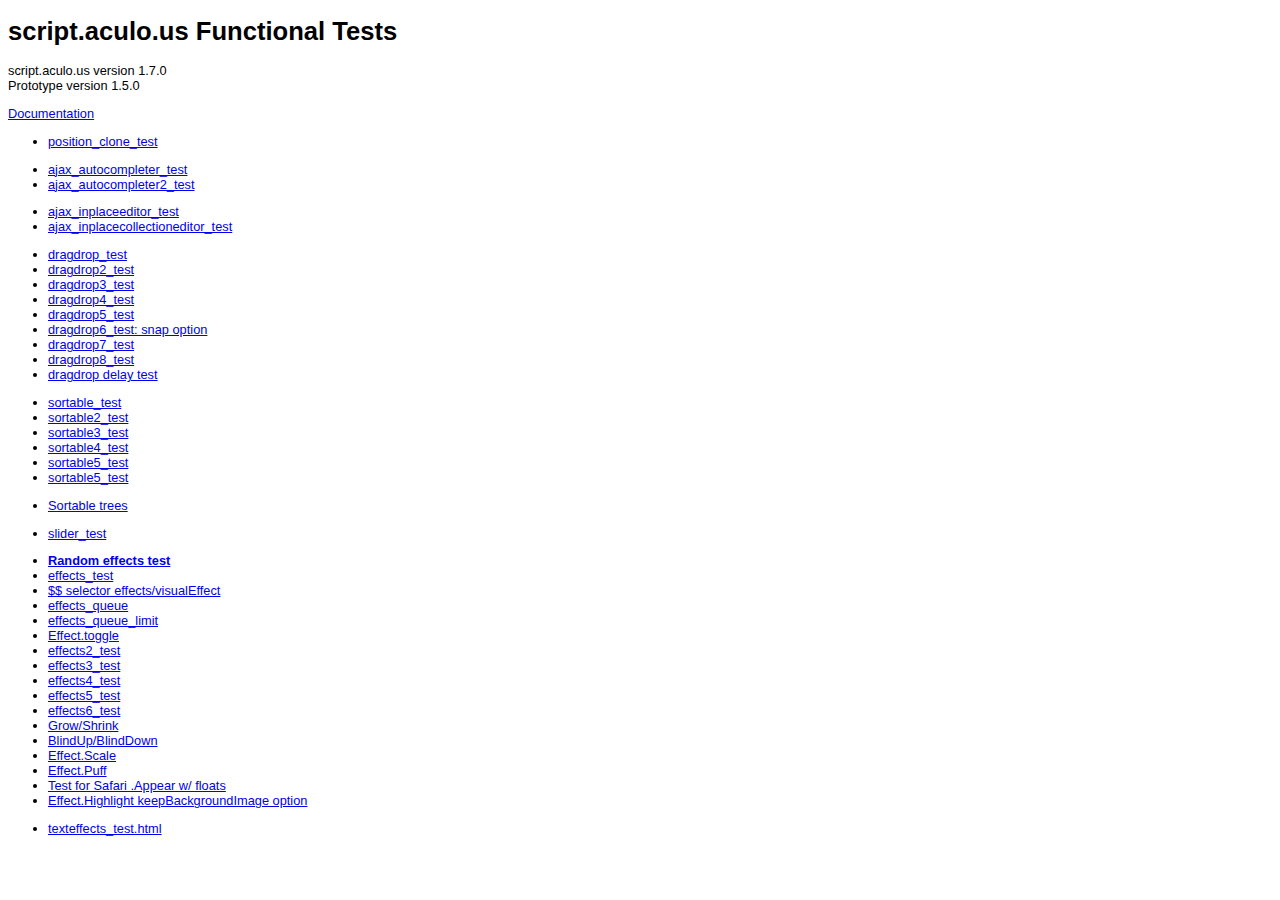
<file: include/scriptaculous/test/functional/index.html>
<!DOCTYPE html PUBLIC "-//W3C//DTD XHTML 1.0 Transitional//EN"
        "http://www.w3.org/TR/xhtml1/DTD/xhtml1-transitional.dtd">
<html xmlns="http://www.w3.org/1999/xhtml" xml:lang="en" lang="en">
<head>
  <title>script.aculo.us functional tests</title>
  <meta http-equiv="content-type" content="text/html; charset=utf-8" />
  <script src="../../lib/prototype.js" type="text/javascript"></script>
  <script src="../../src/scriptaculous.js" type="text/javascript"></script>
  <script src="../../src/unittest.js" type="text/javascript"></script>
  <link rel="stylesheet" href="../test.css" type="text/css" />
</head>
<body>

<h1>script.aculo.us Functional Tests</h1>

<p id="version"></p>

<script type="text/javascript" language="javascript" charset="utf-8">
// <![CDATA[
  $('version').innerHTML = 'script.aculo.us version '+Scriptaculous.Version+'<br/>Prototype version ' + Prototype.Version;
// ]]>
</script>

<p><a href="http://wiki.script.aculo.us/scriptaculous/show/UnitTesting" target="test">Documentation</a></p>

<ul>
  <li><a href="position_clone_test.html" target="test">position_clone_test</a></li>
</ul>
<ul>
  <li><a href="ajax_autocompleter_test.html" target="test">ajax_autocompleter_test</a></li>
  <li><a href="ajax_autocompleter2_test.html" target="test">ajax_autocompleter2_test</a></li>
</ul>
<ul>
  <li><a href="ajax_inplaceeditor_test.html" target="test">ajax_inplaceeditor_test</a></li>
  <li><a href="ajax_inplacecollectioneditor_test.html" target="test">ajax_inplacecollectioneditor_test</a></li>
</ul>
<ul>
  <li><a href="dragdrop_test.html" target="test">dragdrop_test</a></li>
  <li><a href="dragdrop2_test.html" target="test">dragdrop2_test</a></li>
  <li><a href="dragdrop3_test.html" target="test">dragdrop3_test</a></li>
  <li><a href="dragdrop4_test.html" target="test">dragdrop4_test</a></li>
  <li><a href="dragdrop5_test.html" target="test">dragdrop5_test</a></li>
  <li><a href="dragdrop6_test.html" target="test">dragdrop6_test: snap option</a></li>
  <li><a href="dragdrop7_test.html" target="test">dragdrop7_test</a></li>
  <li><a href="dragdrop8_test.html" target="test">dragdrop8_test</a></li>
  <li><a href="dragdrop_delay_test.html" target="test">dragdrop delay test</a></li>
</ul>
<ul>
  <li><a href="sortable_test.html" target="test">sortable_test</a></li>
  <li><a href="sortable2_test.html" target="test">sortable2_test</a></li>
  <li><a href="sortable3_test.html" target="test">sortable3_test</a></li>
  <li><a href="sortable4_test.html" target="test">sortable4_test</a></li>
  <li><a href="sortable5_test.html" target="test">sortable5_test</a></li>
  <li><a href="sortable6_test.html" target="test">sortable5_test</a></li>
</ul>
<ul>
  <li><a href="sortable_tree_test.html" target="test">Sortable trees</a></li>
</ul>
<ul>
  <li><a href="slider_test.html" target="test">slider_test</a></li>
</ul>
<ul>
  <li><b><a href="effects_random_demo.html" target="test">Random effects test</a></b></li>
  <li><a href="effects_test.html" target="test">effects_test</a></li>
  <li><a href="effect_direct_test.html" target="test">$$ selector effects/visualEffect</a></li>
  <li><a href="effects_queue_test.html" target="test">effects_queue</a></li>
  <li><a href="effects_queue_limit_test.html" target="test">effects_queue_limit</a></li>
  <li><a href="effects_toggle_test.html" target="test">Effect.toggle</a></li>
  <li><a href="effects2_test.html" target="test">effects2_test</a></li>
  <li><a href="effects3_test.html" target="test">effects3_test</a></li>
  <li><a href="effects4_test.html" target="test">effects4_test</a></li>
  <li><a href="effects5_test.html" target="test">effects5_test</a></li>
  <li><a href="effects6_test.html" target="test">effects6_test</a></li>
  <li><a href="effects_grow_strink_test.html" target="test">Grow/Shrink</a></li>
  <li><a href="effects_blind_test.html" target="test">BlindUp/BlindDown</a></li>
  <li><a href="effect_scale_test.html" target="test">Effect.Scale</a></li>
  <li><a href="effect_puff_test.html" target="test">Effect.Puff</a></li>
  <li><a href="effects_float_appear_test.html" target="test">Test for Safari .Appear w/ floats</a></li>
  <li><a href="effects_highlight_bg_image.html" target="test">Effect.Highlight keepBackgroundImage option</a></li>
</ul>
<ul>
  <li><a href="texteffects_test.html" target="test">texteffects_test.html</a></li>
</ul>

</body>
</html>
</file>
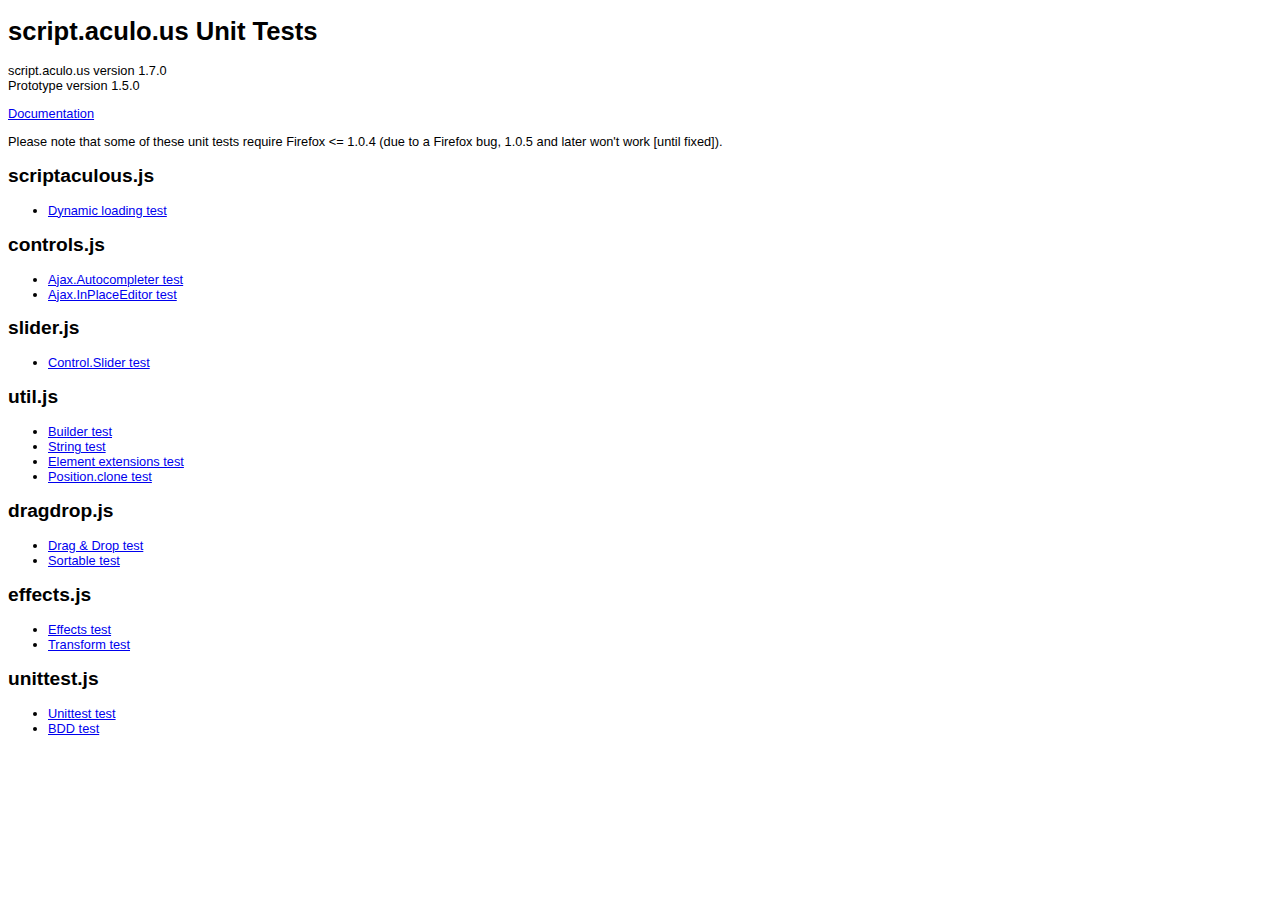
<file: include/scriptaculous/test/unit/index.html>
<!DOCTYPE html PUBLIC "-//W3C//DTD XHTML 1.0 Transitional//EN"
        "http://www.w3.org/TR/xhtml1/DTD/xhtml1-transitional.dtd">
<html xmlns="http://www.w3.org/1999/xhtml" xml:lang="en" lang="en">
<head>
  <title>script.aculo.us Unit test file</title>
  <meta http-equiv="content-type" content="text/html; charset=utf-8" />
  <script src="../../lib/prototype.js" type="text/javascript"></script>
  <script src="../../src/scriptaculous.js" type="text/javascript"></script>
  <script src="../../src/unittest.js" type="text/javascript"></script>
  <link rel="stylesheet" href="../test.css" type="text/css" />
</head>
<body>

<h1>script.aculo.us Unit Tests</h1>

<p id="version"></p>

<script type="text/javascript" language="javascript" charset="utf-8">
// <![CDATA[
  $('version').innerHTML = 'script.aculo.us version '+Scriptaculous.Version+'<br/>Prototype version ' + Prototype.Version;
// ]]>
</script>

<p><a href="http://wiki.script.aculo.us/scriptaculous/show/UnitTesting" target="test">Documentation</a></p>

<p>
  Please note that some of these unit tests require Firefox <= 1.0.4 (due to a Firefox bug,
  1.0.5 and later won't work [until fixed]).
</p>

<h2>scriptaculous.js</h2>
<ul>
  <li><a href="loading_test.html" target="test">Dynamic loading test</a></li>
</ul>

<h2>controls.js</h2>
<ul>
  <li><a href="ajax_autocompleter_test.html" target="test">Ajax.Autocompleter test</a></li>
  <li><a href="ajax_inplaceeditor_test.html" target="test">Ajax.InPlaceEditor test</a></li>
</ul>

<h2>slider.js</h2>
<ul>
  <li><a href="slider_test.html" target="test">Control.Slider test</a></li>
</ul>

<h2>util.js</h2>
<ul>
  <li><a href="builder_test.html" target="test">Builder test</a></li>
  <li><a href="string_test.html" target="test">String test</a></li>
  <li><a href="element_test.html" target="test">Element extensions test</a></li>
  <li><a href="position_clone_test.html" target="test">Position.clone test</a></li>
</ul>

<h2>dragdrop.js</h2>
<ul>
  <li><a href="dragdrop_test.html" target="test">Drag &amp; Drop test</a></li>
  <li><a href="sortable_test.html" target="test">Sortable test</a></li>
</ul>

<h2>effects.js</h2>
<ul>
   <li><a href="effects_test.html" target="test">Effects test</a></li>
   <li><a href="transform_test.html" target="test">Transform test</a></li>
</ul>

<h2>unittest.js</h2>
<ul>
  <li><a href="unittest_test.html" target="test">Unittest test</a></li>
  <li><a href="bdd_test.html" target="test">BDD test</a></li>
</ul>

</body>
</html>
</file>
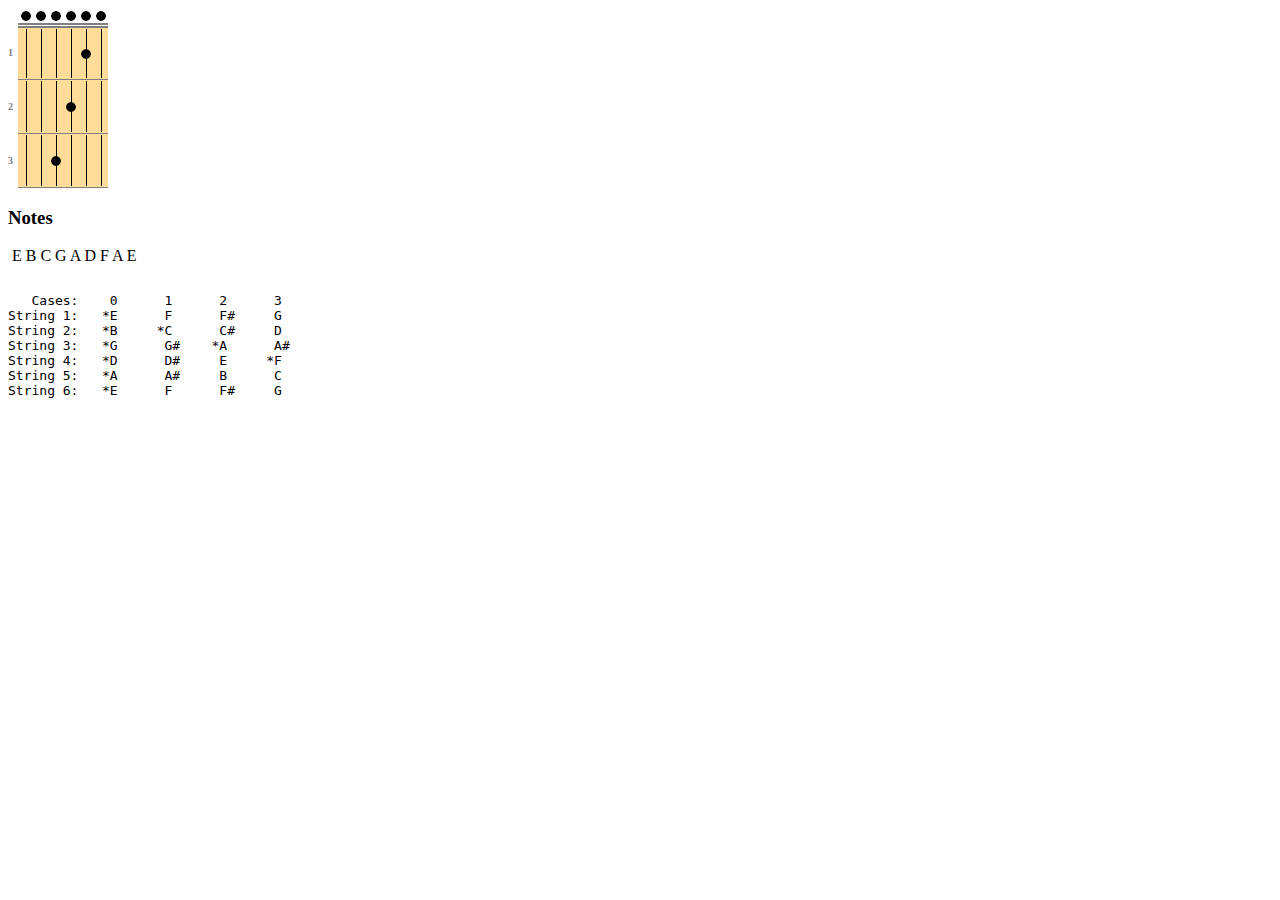
<file: TestGChord.html>
<html>
  <head>
    <script type="text/javascript" src="GComp.js"></script>
    <script type="text/javascript">
        function run() {
            chord = new GComp.GChord(1);
            chord.bind('click', function(evt, chord) {
        	    showNotes(chord);        	    
            });
            chord.draw($('chord'));
            chord.setFromPositions([
				new GComp.GChordPosition(1,0),
				new GComp.GChordPosition(2,0),
				new GComp.GChordPosition(3,0),
				new GComp.GChordPosition(4,0),
				new GComp.GChordPosition(5,0),
				new GComp.GChordPosition(6,0),
                new GComp.GChordPosition(2,1),
                new GComp.GChordPosition(3,2),
				new GComp.GChordPosition(4,3)
            ]);
//            chord.shiftViewPort(1);

			  showNotes(chord);
        }
        
        function showNotes(chord) {
            var notes = chord.getNotes();
            var str = '&nbsp;';
            $A(notes).each(function(note) {
                str = str + note.getName() + ' ';
            });
			$('chordDesc').innerHTML = str;
            $('chordToString').innerHTML = chord.toString();
        }
    </script>
    <style>
      #chord { width: 100px; height: 180px;}
    </style>
  </head>
  <body onload="run()">
  	<div id="chord"></div>
  	<h3>Notes</h3>
  	<div id="chordDesc"></div>
  	<pre id="chordToString"></pre>
  </body>
</html>
</file>
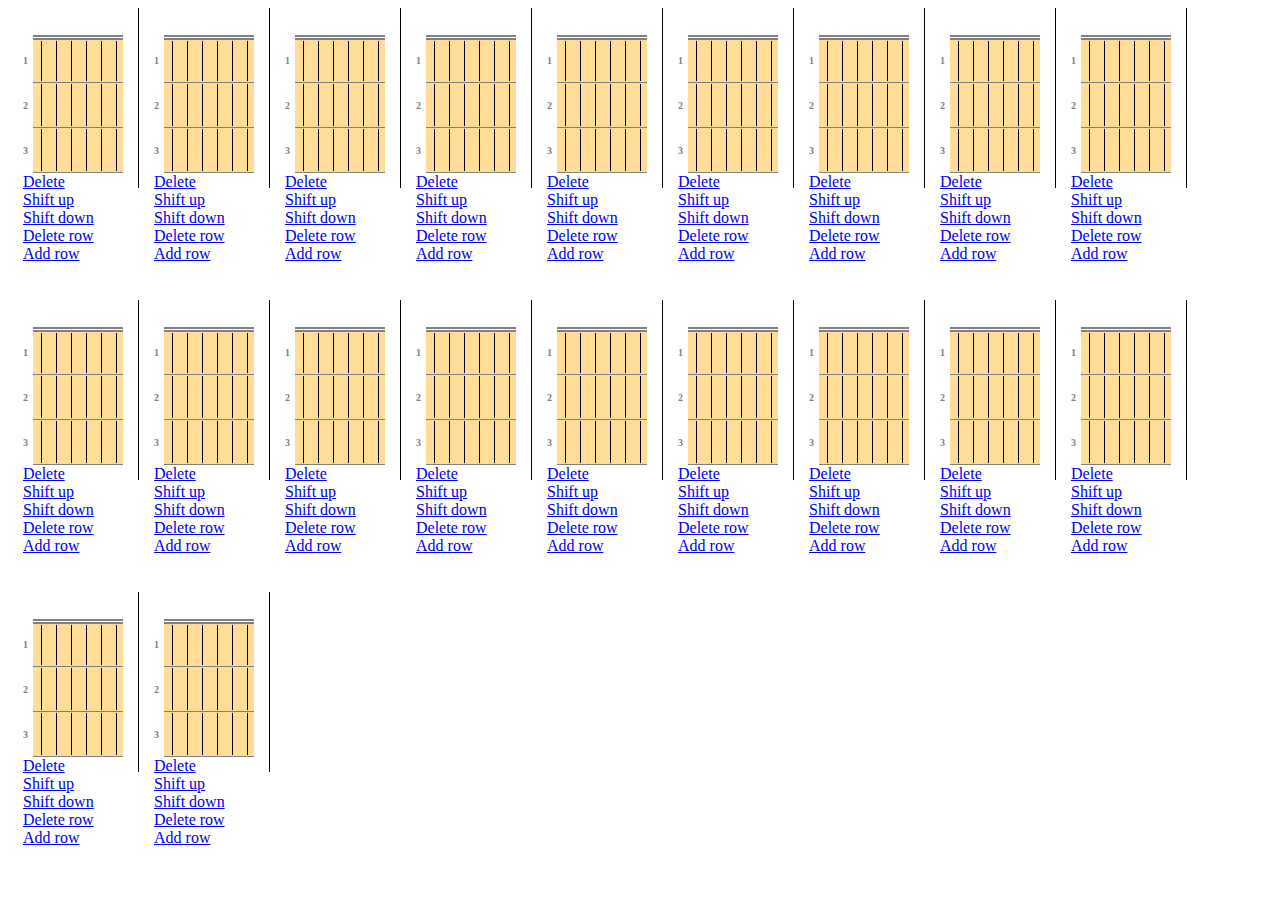
<file: TestGChordManager.html>
<html>
  <head>
    <script type="text/javascript" src="GComp.js"></script>
    <script type="text/javascript">
        function run() {
            gridMgr = new GComp.GChordManager();
            gridMgr.draw($('gridManager'));
        }
    </script>
    <style>
      #chord { width: 100px; height: 180px;}
    </style>
  </head>
  <body onload="run()">
  	<div id="gridManager"></div>
  </body>
</html>
</file>
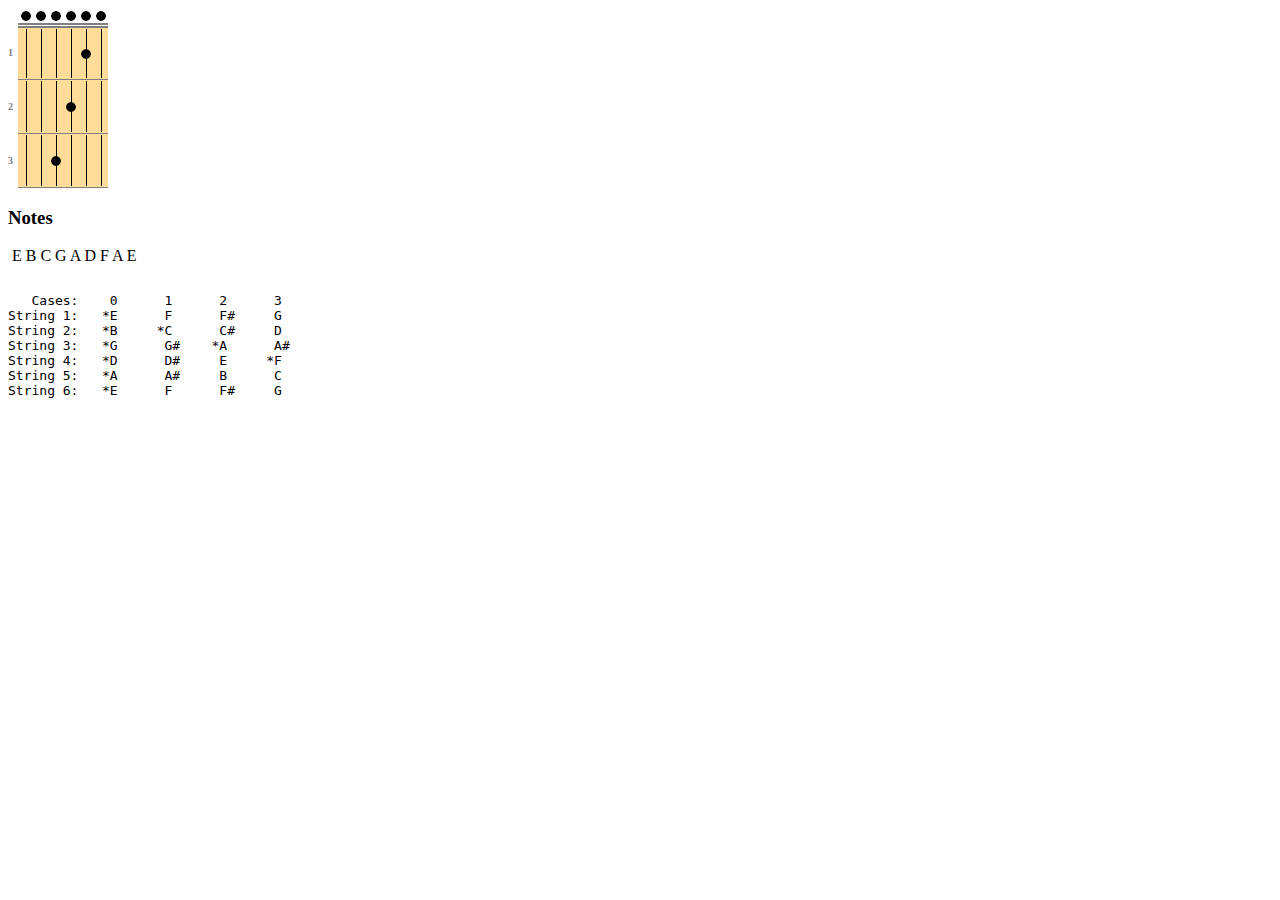
<file: tests/TestGChord.html>
<html>
  <head>
    <script type="text/javascript" src="../GComp.js"></script>
    <script type="text/javascript">
        function run() {
            chord = new GComp.GChord(1);
            chord.bind('click', function(evt, chord) {
        	    showNotes(chord);        	    
            });
            chord.draw($('chord'));
            chord.setFromPositions([
				new GComp.GChordPosition(1,0),
				new GComp.GChordPosition(2,0),
				new GComp.GChordPosition(3,0),
				new GComp.GChordPosition(4,0),
				new GComp.GChordPosition(5,0),
				new GComp.GChordPosition(6,0),
                new GComp.GChordPosition(2,1),
                new GComp.GChordPosition(3,2),
				new GComp.GChordPosition(4,3)
            ]);
//            chord.shiftViewPort(1);

			  showNotes(chord);
        }
        
        function showNotes(chord) {
            var notes = chord.getNotes();
            var str = '&nbsp;';
            $A(notes).each(function(note) {
                str = str + note.getName() + ' ';
            });
			$('chordDesc').innerHTML = str;
            $('chordToString').innerHTML = chord.toString();
        }
    </script>
    <style>
      #chord { width: 100px; height: 180px;}
    </style>
  </head>
  <body onload="run()">
  	<div id="chord"></div>
  	<h3>Notes</h3>
  	<div id="chordDesc"></div>
  	<pre id="chordToString"></pre>
  </body>
</html>
</file>
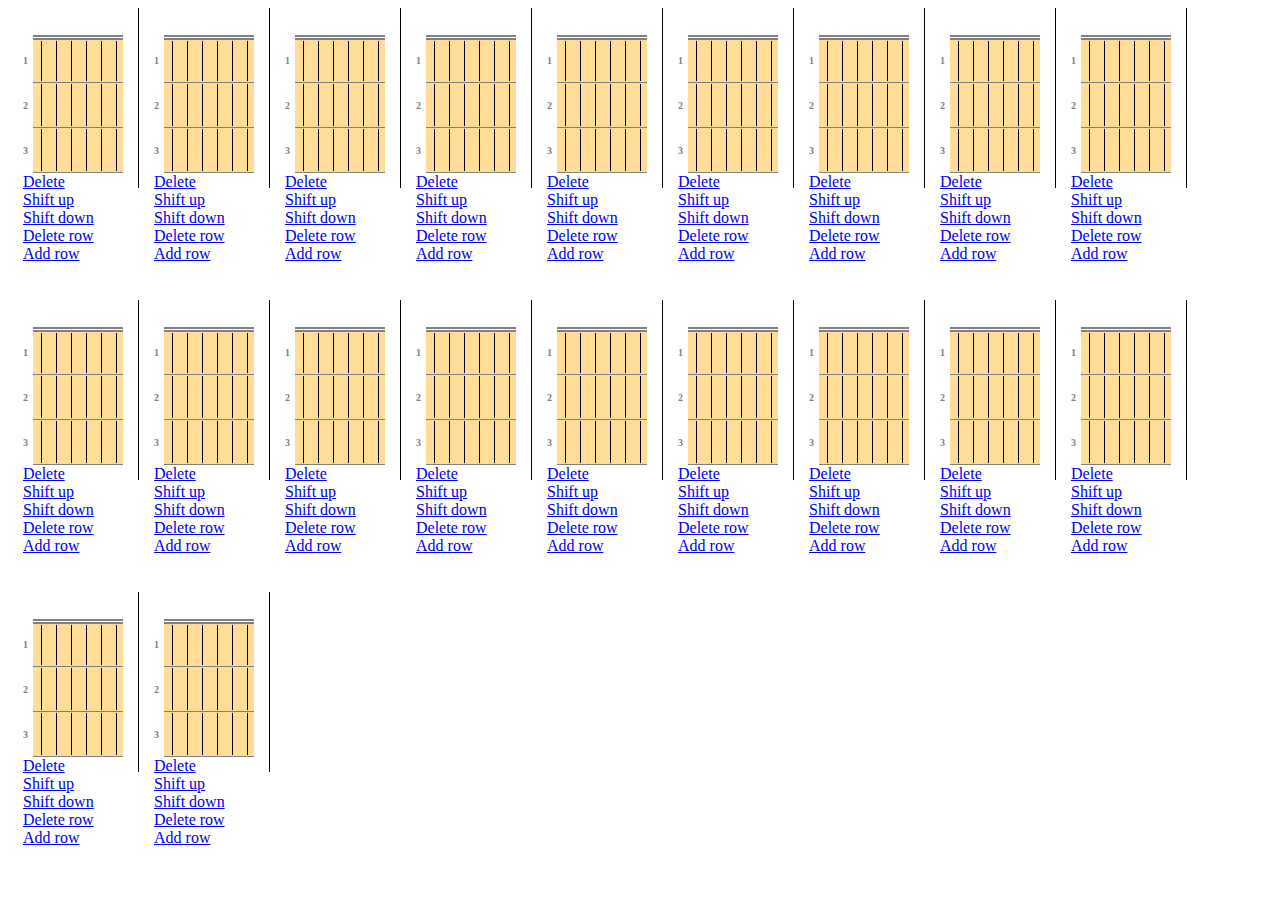
<file: tests/TestGChordManager.html>
<html>
  <head>
    <script type="text/javascript" src="../GComp.js"></script>
    <script type="text/javascript">
        function run() {
            gridMgr = new GComp.GChordManager();
            gridMgr.draw($('gridManager'));
        }
    </script>
    <style>
      #chord { width: 100px; height: 180px;}
    </style>
  </head>
  <body onload="run()">
  	<div id="gridManager"></div>
  </body>
</html>
</file>
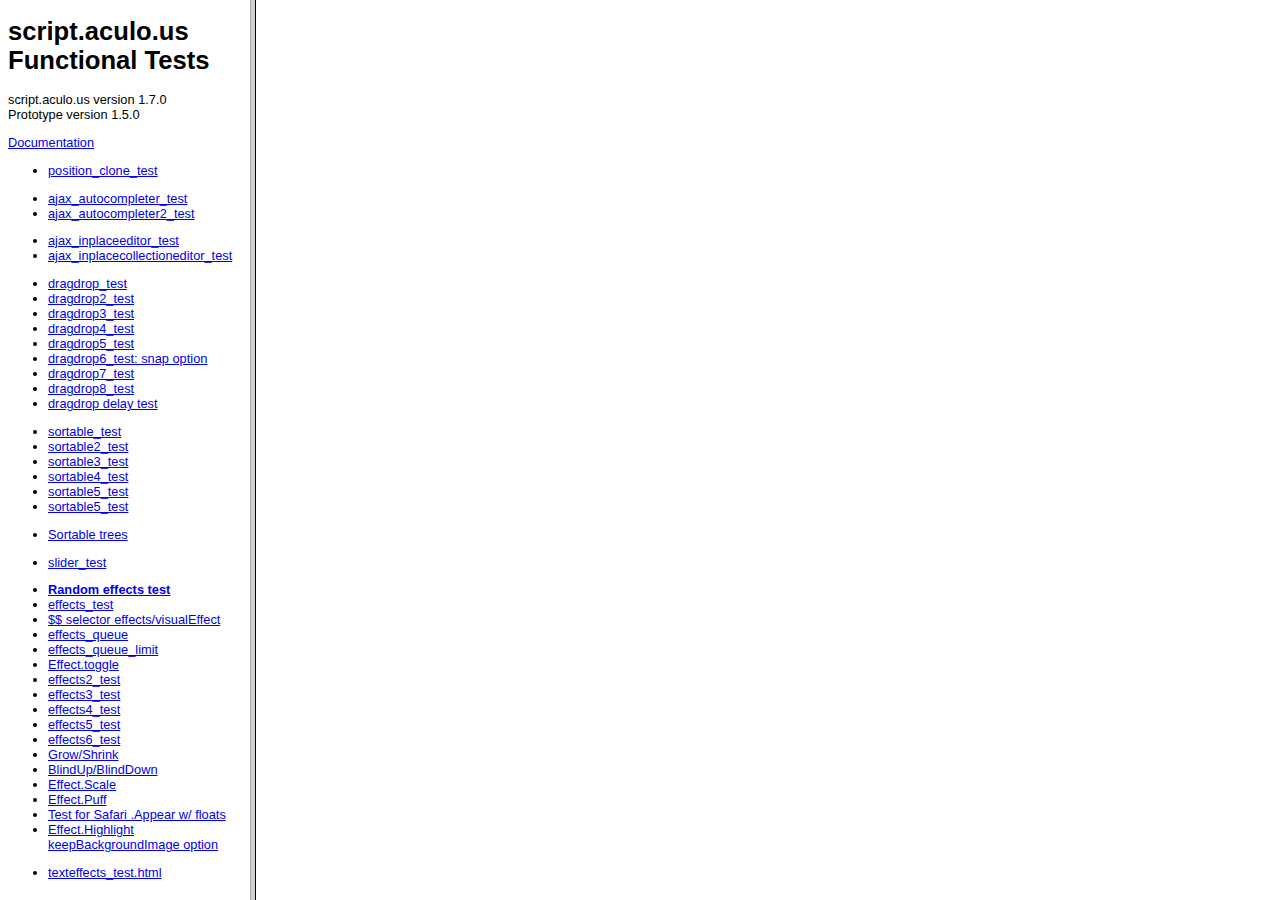
<file: include/scriptaculous/test/run_functional_tests.html>
<!DOCTYPE html PUBLIC "-//W3C//DTD XHTML 1.0 Frameset//EN" 
  "http://www.w3.org/TR/xhtml1/DTD/xhtml1-frameset.dtd">
<html xmlns="http://www.w3.org/1999/xhtml" xml:lang="en" lang="en">
  <head>
    <meta http-equiv="Content-type" content="text/html; charset=utf-8" />
    <title>script.aculo.us functional tests</title>
  </head>

  <frameset cols="250,*">
    <frame name="controls" src="functional/index.html" />
    <frame name="test" />
  </frameset>

  <noframes>
    <body>
      Heya, 1995!
    </body>
  </noframes>

</html>
</file>
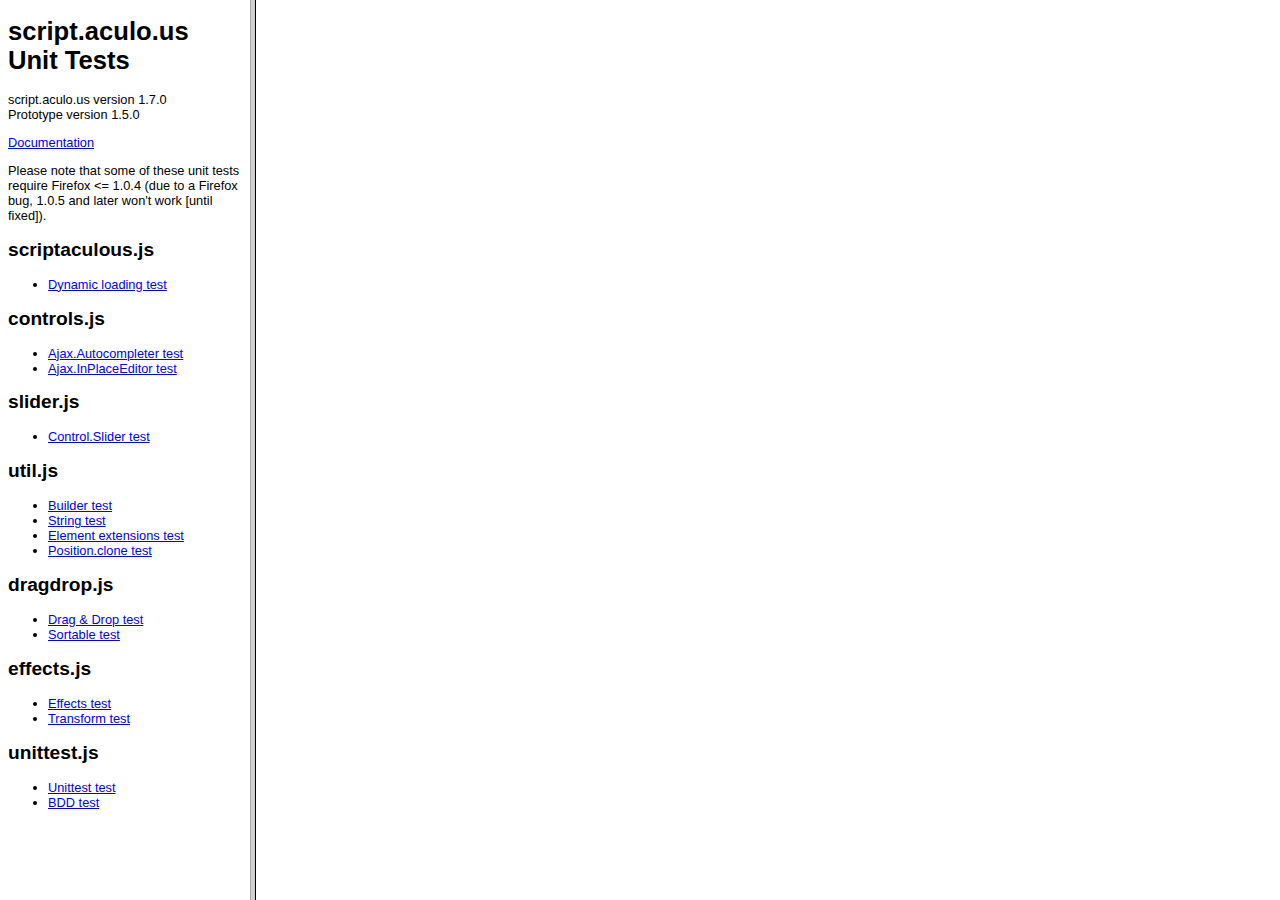
<file: include/scriptaculous/test/run_unit_tests.html>
<!DOCTYPE html PUBLIC "-//W3C//DTD XHTML 1.0 Frameset//EN" 
  "http://www.w3.org/TR/xhtml1/DTD/xhtml1-frameset.dtd">
<html xmlns="http://www.w3.org/1999/xhtml" xml:lang="en" lang="en">
  <head>
    <meta http-equiv="Content-type" content="text/html; charset=utf-8" />
    <title>script.aculo.us Unit Test Runner</title>
  </head>

  <frameset cols="250,*">
    <frame name="controls" src="unit/index.html" />
    <frame name="test" />
  </frameset>

  <noframes>
    <body>
      Heya, 1995!
    </body>
  </noframes>

</html>
</file>
<file: include/scriptaculous/test/test.css>
body, div, p, h1, h2, h3, ul, ol, span, a, table, td, form, img, li {
  font-family: sans-serif;
}

body {
  font-size:0.8em;
}

#log {
  padding-bottom: 1em;
  border-bottom: 2px solid #000;
  margin-bottom: 2em;
}

#logsummary {
  margin-bottom: 1em;
  padding: 1ex;
  border: 1px solid #000;
  font-weight: bold;
}

#logtable {
  width:100%;
  border-collapse: collapse;
  border: 1px dotted #666;
}

#logtable td, #logtable th {
  text-align: left;
  padding: 3px 8px;
  border: 1px dotted #666;
}

#logtable .passed {
  background-color: #cfc;
}

#logtable .failed, #logtable .error {
  background-color: #fcc;
}

#logtable .nameCell {
  cursor: pointer;
}
</file>
